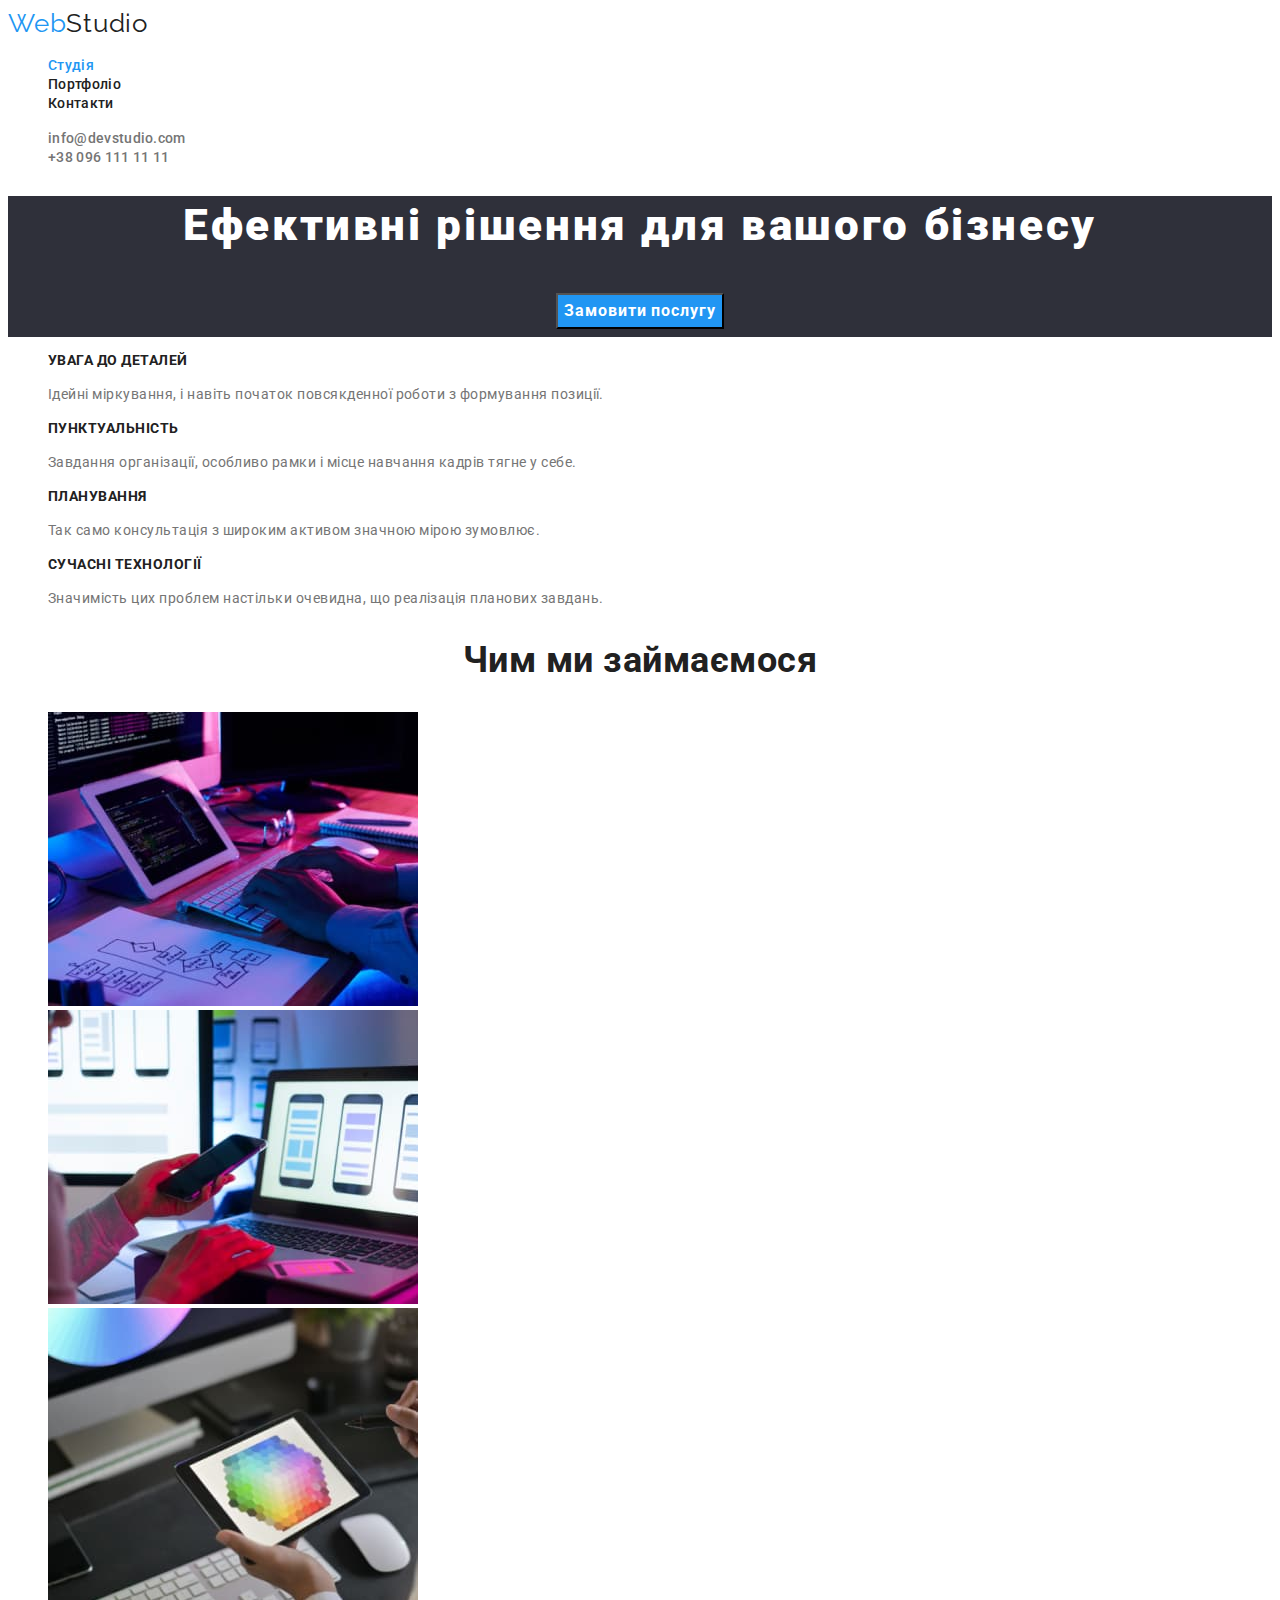
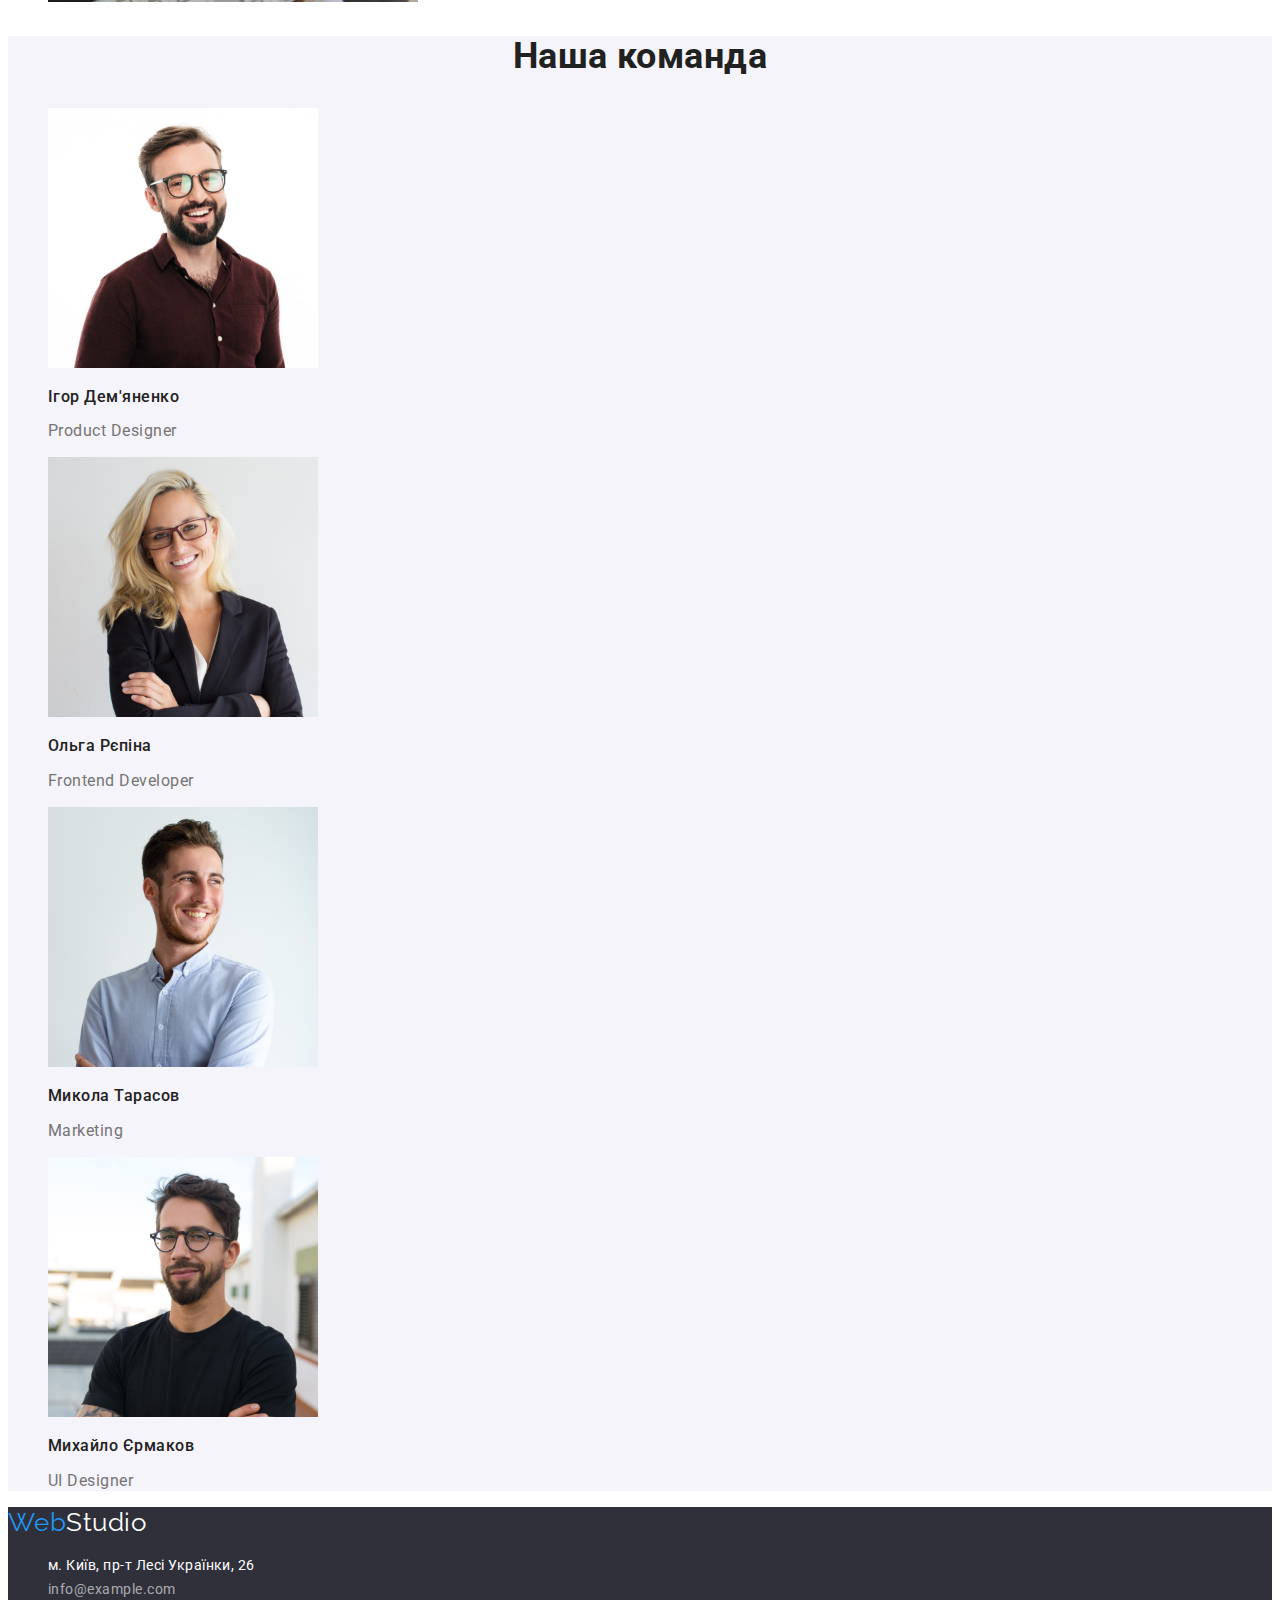
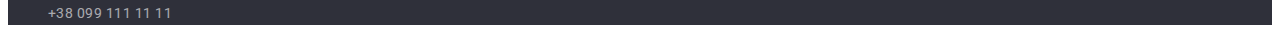
<file: index.html>
<!DOCTYPE html>
<html lang="uk">
  <head>
    <meta charset="UTF-8" />
    <meta http-equiv="X-UA-Compatible" content="IE=edge" />
    <meta name="viewport" content="width=device-width, initial-scale=1.0" />
    <title>WebStudio</title>
    <link rel="preconnect" href="https://fonts.googleapis.com" />
    <link rel="preconnect" href="https://fonts.gstatic.com" crossorigin />
    <link
      href="https://fonts.googleapis.com/css2?family=Raleway:wght@700&family=Roboto:wght@400;500;700;900&display=swap"
      rel="stylesheet"
    />
    <link rel="stylesheet" href="./css/styles.css" />
  </head>

  <body class="page">
    <!--Header-->
    <header class="header">
      <a class="logo link" href="./index.html">
        <span class="logo-accent">Web</span>Studio
      </a>
      <nav>
        <ul class="list site-nav">
          <li><a class="link current" href="./index.html">Студія</a></li>
          <li><a class="link" href="./portfolio.html">Портфоліо</a></li>
          <li><a class="link" href="#">Контакти</a></li>
        </ul>
      </nav>
      <ul class="list header-contacts">
        <li>
          <a class="link contact" href="mailto:info@devstudio.com">
            info@devstudio.com</a
          >
        </li>
        <li>
          <a class="link contact" href="tel:+380961111111">
            +38 096 111 11 11</a
          >
        </li>
      </ul>
    </header>
    <!--Main content-->
    <main>
      <!--Hero-->
      <section class="hero">
        <h1 class="title">Ефективні рішення для вашого бізнесу</h1>
        <button class="button" type="button">Замовити послугу</button>
      </section>
      <!--Features-->
      <section class="features">
        <h2 class="hide-title">Переваги</h2>
        <ul class="list">
          <li>
            <h2 class="title">УВАГА ДО ДЕТАЛЕЙ</h2>
            <p class="description">
              Ідейні міркування, і навіть початок повсякденної роботи з
              формування позиції.
            </p>
          </li>
          <li>
            <h2 class="title">ПУНКТУАЛЬНІСТЬ</h2>
            <p class="description">
              Завдання організації, особливо рамки і місце навчання кадрів тягне
              у себе.
            </p>
          </li>
          <li>
            <h2 class="title">ПЛАНУВАННЯ</h2>
            <p class="description">
              Так само консультація з широким активом значною мірою зумовлює.
            </p>
          </li>
          <li>
            <h2 class="title">СУЧАСНІ ТЕХНОЛОГІЇ</h2>
            <p class="description">
              Значимість цих проблем настільки очевидна, що реалізація планових
              завдань.
            </p>
          </li>
        </ul>
      </section>
      <!--Our action-->
      <section class="our-action">
        <h2 class="title">Чим ми займаємося</h2>
        <ul class="list">
          <li>
            <img
              src="./images/img.jpg"
              alt="Typin on the keyboard"
              width="370"
            />
          </li>
          <li><img src="./images/img1.jpg" alt="Gadgets" width="370" /></li>
          <li><img src="./images/img2.jpg" alt="Design" width="370" /></li>
        </ul>
      </section>
      <!--Out team-->
      <section class="team">
        <h2 class="title">Наша команда</h2>
        <ul class="list">
          <li>
            <img
              src="./images/team1.jpg"
              alt="Ігор Дем'яненко Product Designer"
              width="270"
            />
            <h3 class="title">Ігор Дем'яненко</h3>
            <p class="description" lang="en">Product Designer</p>
          </li>
          <li>
            <img
              src="./images/team2.jpg"
              alt="Ольга Рєпіна Frontend Developer"
              width="270"
            />
            <h3 class="title">Ольга Рєпіна</h3>
            <p class="description" lang="en">Frontend Developer</p>
          </li>
          <li>
            <img
              src="./images/team3.jpg"
              alt="Микола Тарасов Marketing"
              width="270"
            />
            <h3 class="title">Микола Тарасов</h3>
            <p class="description" lang="en">Marketing</p>
          </li>
          <li>
            <img
              src="./images/team4.jpg"
              alt="Михайло Єрмаков UI Designer"
              width="270"
            />
            <h3 class="title">Михайло Єрмаков</h3>
            <p class="description" lang="en">UI Designer</p>
          </li>
        </ul>
      </section>
    </main>
    <!--Footer-->
    <footer class="footer">
      <a class="link logo" href="./index.html">
        <span class="logo-accent">Web</span>Studio
      </a>
      <ul class="list">
        <li>
          <address class="address">м. Київ, пр-т Лесі Українки, 26</address>
        </li>
        <li>
          <a class="link contact" href="mailto:info@example.com"
            >info@example.com</a
          >
        </li>
        <li>
          <a class="link contact" href="tel:+380991111111">+38 099 111 11 11</a>
        </li>
      </ul>
    </footer>
  </body>
</html>
</file>
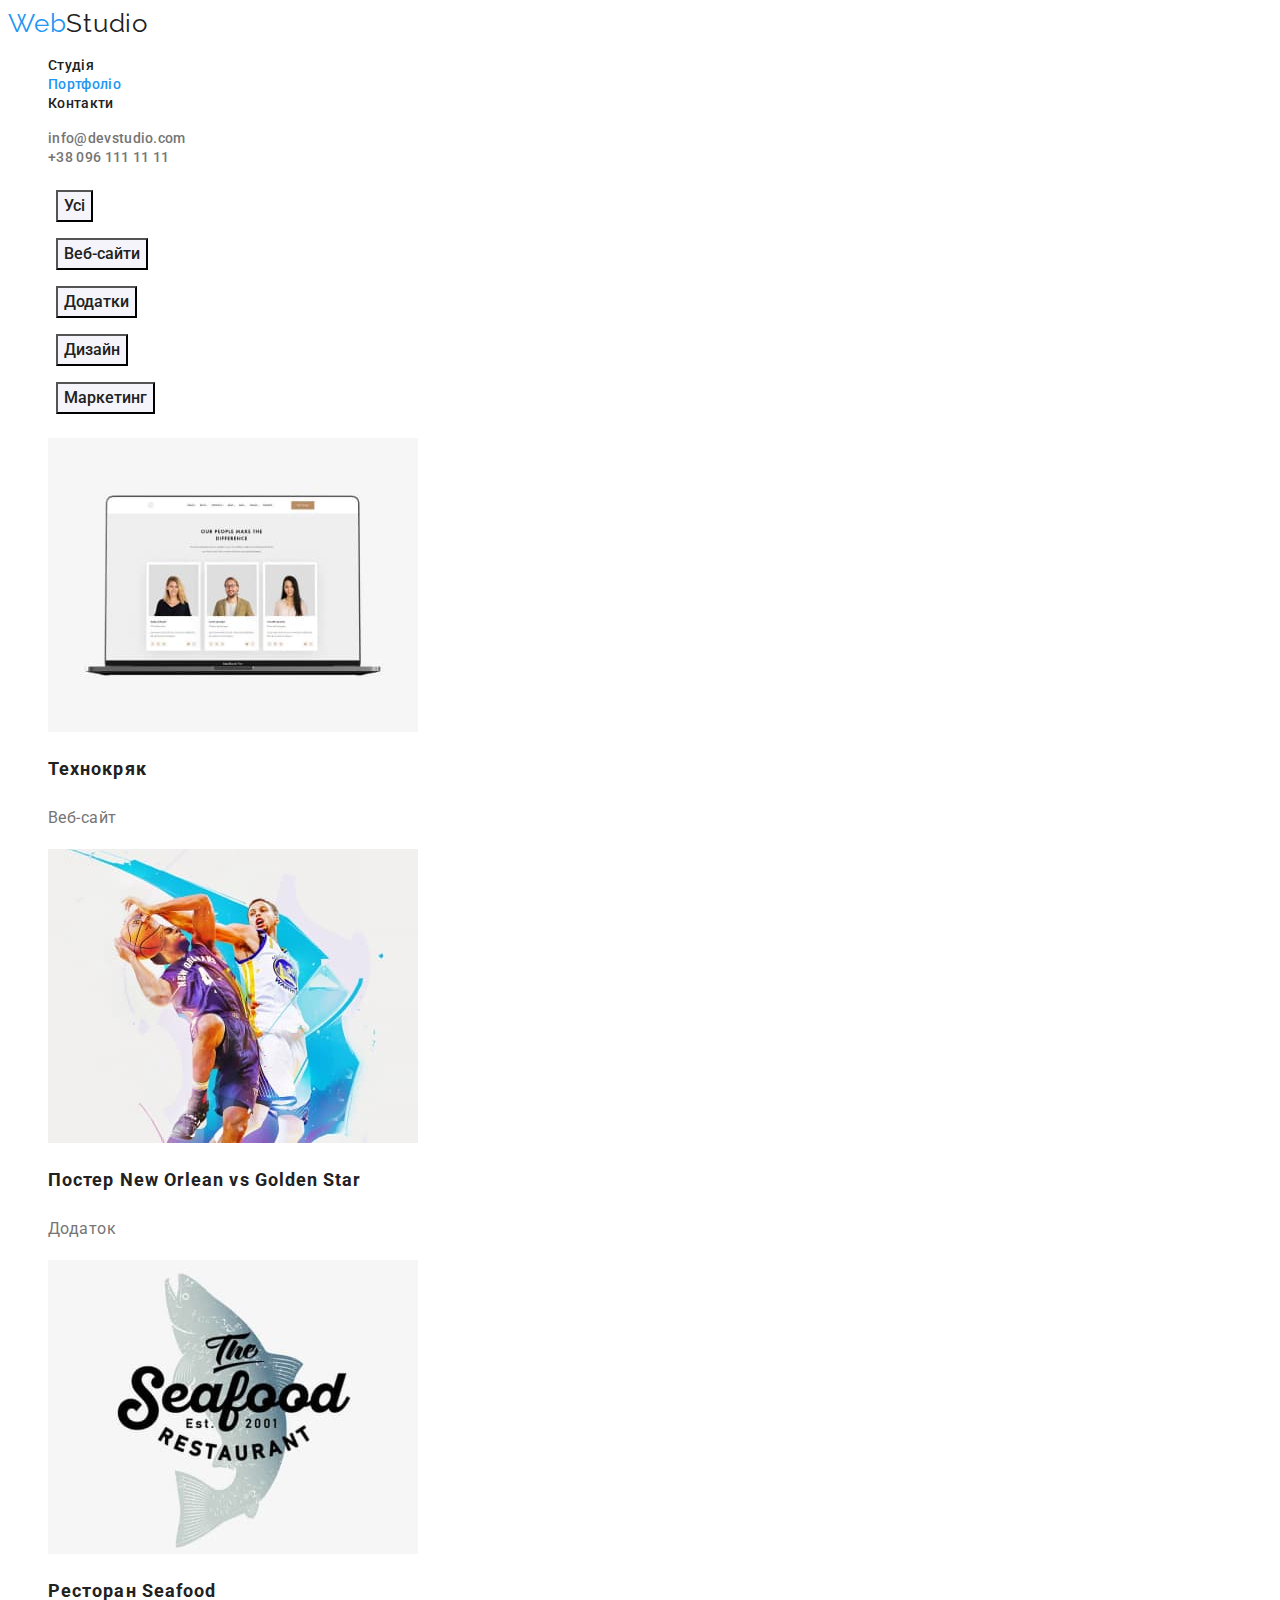
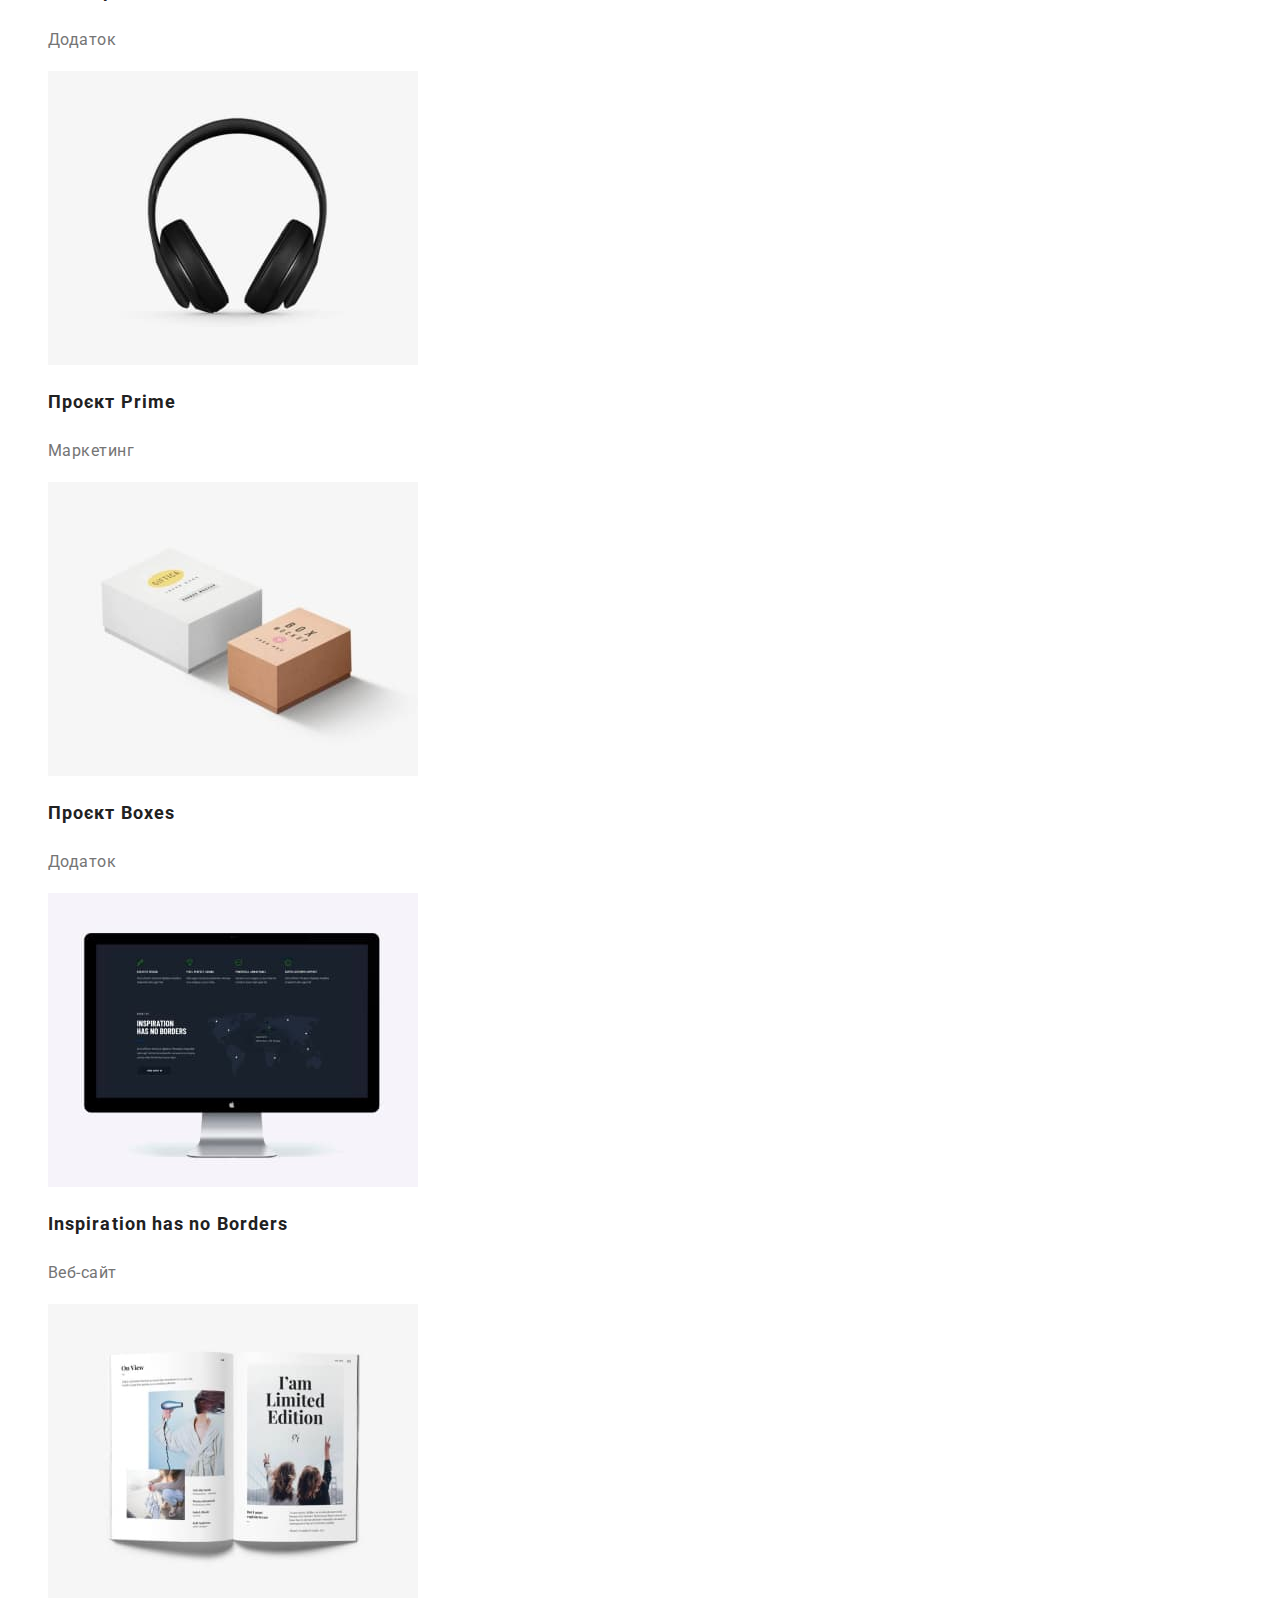
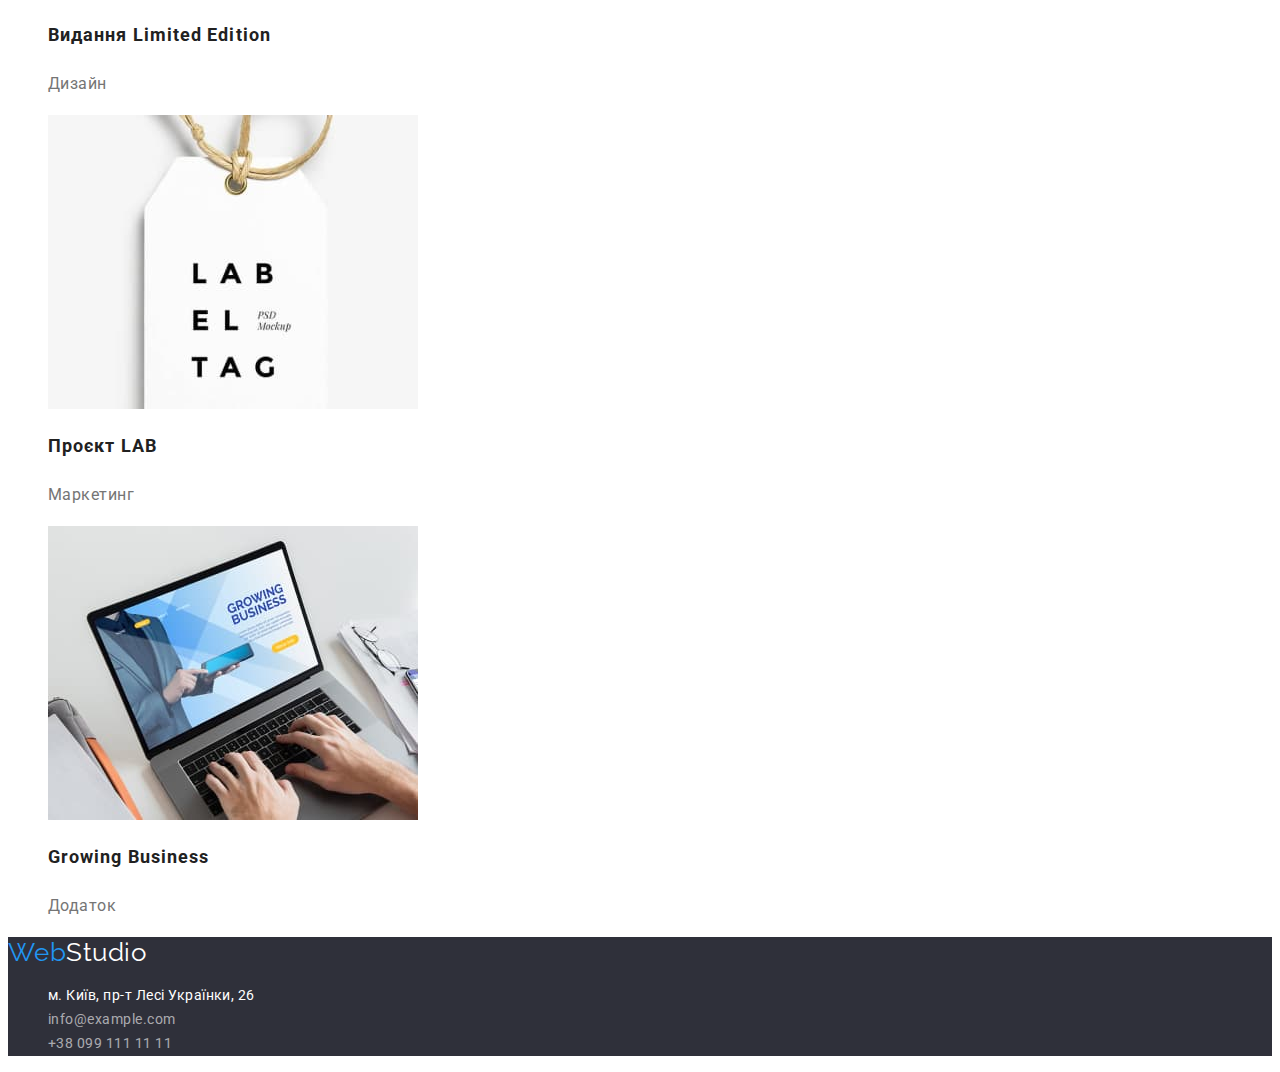
<file: portfolio.html>
<!DOCTYPE html>
<html lang="uk">
  <head>
    <meta charset="UTF-8" />
    <meta http-equiv="X-UA-Compatible" content="IE=edge" />
    <meta name="viewport" content="width=device-width, initial-scale=1.0" />
    <title>Portfolio</title>
    <link rel="preconnect" href="https://fonts.googleapis.com" />
    <link rel="preconnect" href="https://fonts.gstatic.com" crossorigin />
    <link
      href="https://fonts.googleapis.com/css2?family=Raleway:wght@700&family=Roboto:wght@400;500;700;900&display=swap"
      rel="stylesheet"
    />
    <link rel="stylesheet" href="./css/styles.css" />
  </head>
  <body class="page">
    <!--Header-->
    <header class="header">
      <a class="logo link" href="./index.html">
        <span class="logo-accent">Web</span>Studio
      </a>
      <nav>
        <ul class="list site-nav">
          <li><a class="link" href="./index.html">Студія</a></li>
          <li><a class="link current" href="./portfolio.html">Портфоліо</a></li>
          <li><a class="link" href="#">Контакти</a></li>
        </ul>
      </nav>
      <ul class="list header-contacts">
        <li>
          <a class="link contact" href="mailto:info@devstudio.com">
            info@devstudio.com</a
          >
        </li>
        <li>
          <a class="link contact" href="tel:+380961111111">
            +38 096 111 11 11</a
          >
        </li>
      </ul>
    </header>
    <!--Main Content-->
    <main>
      <!--Gallery-->
      <section>
        <!--Filters-->
        <h1 class="hide-title">Портфоліо</h1>
        <ul class="list filter">
          <li><button class="button" type="button">Усі</button></li>
          <li><button class="button" type="button">Веб-сайти</button></li>
          <li><button class="button" type="button">Додатки</button></li>
          <li><button class="button" type="button">Дизайн</button></li>
          <li><button class="button" type="button">Маркетинг</button></li>
          <li></li>
        </ul>
        <!--Catalog-->
        <ul class="list catalog">
          <li class="item">
            <a class="link" href="#">
              <img src="./images/item1.jpg" alt="Технокряк" width="370px" />
              <h2 class="title">Технокряк</h2>
              <p class="description">Веб-сайт</p>
            </a>
          </li>
          <li>
            <a class="link" href="#">
              <img
                src="./images/item2.jpg"
                alt="Постер New Orlean vs Golden Star"
                width="370px"
              />
              <h2 class="title">Постер New Orlean vs Golden Star</h2>
              <p class="description">Додаток</p>
            </a>
          </li>
          <li>
            <a class="link" href="#">
              <img
                src="./images/item3.jpg"
                alt="Ресторан Seafood"
                width="370px"
              />
              <h2 class="title">Ресторан Seafood</h2>
              <p class="description">Додаток</p>
            </a>
          </li>
          <li>
            <a class="link" href="#">
              <img src="./images/item4.jpg" alt="Проєкт Prime" width="370px" />
              <h2 class="title">Проєкт Prime</h2>
              <p class="description">Маркетинг</p>
            </a>
          </li>
          <li>
            <a class="link" href="#">
              <img src="./images/item5.jpg" alt="Проєкт Boxes" width="370px" />
              <h2 class="title">Проєкт Boxes</h2>
              <p class="description">Додаток</p>
            </a>
          </li>
          <li>
            <a class="link" href="#">
              <img
                src="./images/item6.jpg"
                alt="Inspiration has no Borders"
                width="370px"
              />
              <h2 class="title">Inspiration has no Borders</h2>
              <p class="description">Веб-сайт</p>
            </a>
          </li>
          <li>
            <a class="link" href="#">
              <img
                src="./images/item7.jpg"
                alt="Видання Limited Edition"
                width="370px"
              />
              <h2 class="title">Видання Limited Edition</h2>
              <p class="description">Дизайн</p>
            </a>
          </li>
          <li>
            <a class="link" href="#">
              <img src="./images/item8.jpg" alt="Проєкт LAB" width="370px" />
              <h2 class="title">Проєкт LAB</h2>
              <p class="description">Маркетинг</p>
            </a>
          </li>
          <li>
            <a class="link" href="#">
              <img
                src="./images/item9.jpg"
                alt="Growing Business"
                width="370px"
              />
              <h2 class="title">Growing Business</h2>
              <p class="description">Додаток</p>
            </a>
          </li>
        </ul>
      </section>
    </main>
    <!--Footer-->
    <footer class="footer">
      <a class="link logo" href="./index.html">
        <span class="logo-accent">Web</span>Studio
      </a>
      <ul class="list">
        <li>
          <address class="address">м. Київ, пр-т Лесі Українки, 26</address>
        </li>
        <li>
          <a class="link contact" href="mailto:info@example.com"
            >info@example.com</a
          >
        </li>
        <li>
          <a class="link contact" href="tel:+380991111111">+38 099 111 11 11</a>
        </li>
      </ul>
    </footer>
  </body>
</html>
</file>
<file: css/styles.css>
:root {
  --primary-text-color: #212121;
  --secondary-text-color: #757575;
  --accent-color: #2196f3;
  --accent-button-color: #188ce8;
  --primary-bgc: #ffffff;
  --secondary-bgc: #f5f4fa;
  --accent-bgc: #2f303a;
  --basic-white: #ffffff;
  --footer-contacts-color: #ffffff99;
}

.page {
  color: var(--primary-text-color);
  background-color: var(--primary-bgc);
  font-family: Roboto, sans-serif;
  letter-spacing: 0.03em;
}
/*HEADER*/

.header {
  background-color: var(--basic-white);
  letter-spacing: 0.02em;
}

.logo-accent {
  color: var(--accent-color);
  font-family: "Raleway";
  letter-spacing: 0.03em;
  font-size: 26px;
  line-height: 1.2;
}
.header .logo {
  color: var(--primary-text-color);
  font-family: "Raleway";
  letter-spacing: 0.03em;
  font-size: 26px;
  line-height: 1.2;
}

.footer .logo {
  color: var(--basic-white);
  font-family: "Raleway";
  font-size: 26px;
  line-height: 1.2;
}

/*Site nav*/
.list {
  list-style: none;
}

.link {
  color: inherit;
  text-decoration: none;
}

.site-nav .link {
  color: var(--primary-text-color);
  font-size: 14px;
  line-height: 1.14;
  font-weight: 500;
}

.site-nav .link:hover,
.site-nav .link:focus,
.site-nav .link:active,
.site-nav .current {
  color: var(--accent-color);
}

/*Header Cotacts*/

.header .contact {
  color: var(--secondary-text-color);
  font-weight: 500;
  font-size: 14px;
  line-height: 1.14;
}

.header .contact:hover,
.header .contact:focus {
  color: var(--accent-color);
}

/*MAIN*/

.hide-title {
  display: none;
}

.title {
  font-weight: 700;
}

/*Hero*/

.hero {
  background-color: var(--accent-bgc);
  text-align: center;
}

.hero .title {
  color: var(--basic-white);
  font-weight: 900;
  letter-spacing: 0.06em;
  font-size: 44px;
  line-height: 1.36;
}

.hero .button {
  font-weight: 700;
  font-size: 16px;
  line-height: 1.88;
  letter-spacing: 0.06em;
}

.hero .button:hover,
.hero .button:focus {
  color: var(--basic-white);
  background-color: var(--accent-button-color);
}

.button {
  color: var(--basic-white);
  background-color: var(--accent-color);
  margin: 8px;
  cursor: pointer;
  font-family: inherit;
}

/*Featues*/

.features {
  background-color: var(--basic-white);
}

.features .title {
  font-size: 14px;
  line-height: 1.14;
}

.description {
  color: var(--secondary-text-color);
  font-size: 14px;
  line-height: 1.71;
}
/*Our action*/

.our-action {
  background-color: var(--basic-white);
}

.our-action .title {
  font-size: 36px;
  line-height: 1.16;
  text-align: center;
}

/*Team*/

.team {
  background-color: var(--secondary-bgc);
}

.team > .title {
  font-weight: 700;
  font-size: 36px;
  line-height: 1.16;
  text-align: center;
}

.team .list .title {
  font-weight: 500;
  font-size: 16px;
  line-height: 1.18;
}

.team .list .description {
  font-size: 16px;
  line-height: 1.18;
}

/*FOOTER*/

.footer {
  background-color: var(--accent-bgc);
}

.footer .contact {
  color: var(--footer-contacts-color);
  font-size: 14px;
  line-height: 1.71;
}

.footer .contact:hover,
.footer .contact:focus {
  color: var(--accent-color);
}

.address {
  color: var(--basic-white);
  font-size: 14px;
  line-height: 1.7;
  font-style: normal;
}

/*PORTFOLIO*/

/*Filter*/

.filter .button {
  color: var(--primary-text-color);
  background-color: var(--secondary-bgc);
  margin: 8px;
  font-size: 16px;
  line-height: 1.62;
  font-weight: 500;
}

.filter button:hover,
.filter button:focus {
  color: var(--basic-white);
  background-color: var(--accent-color);
}

/*Catalog*/

.catalog .title {
  letter-spacing: 0.06em;
  font-size: 18px;
  line-height: 2;
}

.catalog .description {
  font-size: 16px;
  line-height: 1.88;
}
</file>
